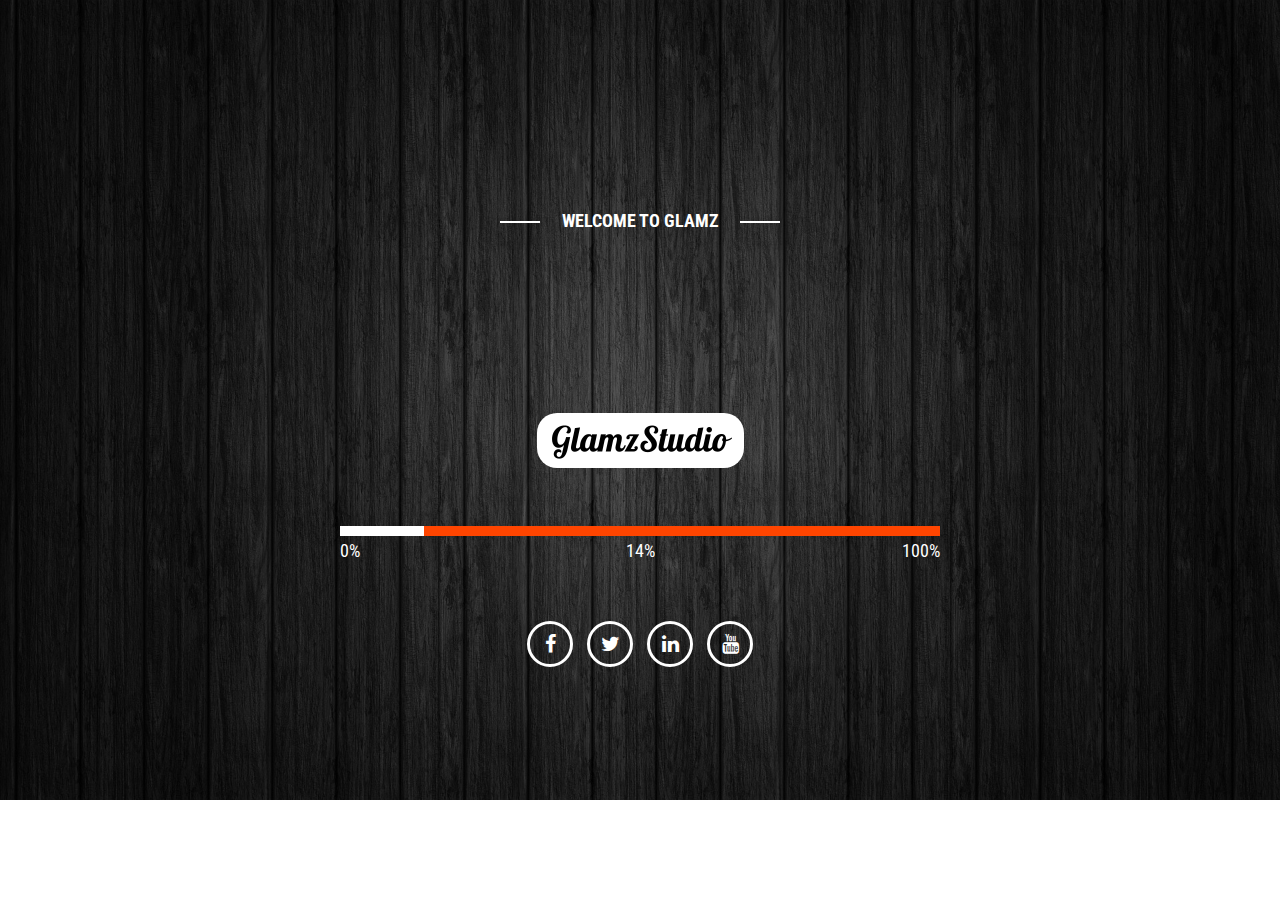
<file: index.html>
<!doctype html>
<html lang="en">
<head>
    <meta charset="UTF-8">
    <meta name="viewport"
          content="width=device-width, user-scalable=no, initial-scale=1.0, maximum-scale=1.0, minimum-scale=1.0">
    <meta http-equiv="X-UA-Compatible" content="ie=edge">
    <title>Loading...</title>
    <!-- fontAwesome CDN-->
    <link rel="stylesheet" href="https://stackpath.bootstrapcdn.com/font-awesome/4.7.0/css/font-awesome.min.css">
    <!--End of fontAwesome CDN-->
    <!--Google fonts -->
    <link href="https://fonts.googleapis.com/css?family=Oswald&display=swap" rel="stylesheet">
    <link href="https://fonts.googleapis.com/css?family=Roboto+Condensed&display=swap" rel="stylesheet">
    <!--End of Google fonts -->
</head>
<style>
    body{
        background:transparent url("images/res/black.jpg") 0 0 no-repeat;
        background-size:cover;
        min-width: 600px;
        color: #ffffff;
        font-size: 12px;
        font-family: "Roboto Condensed", sans-serif;
    }

    a{
        text-decoration: none;
        cursor: pointer;
        color: #ffffff;
    }

    #main{
        width: 100%;
        position: relative;
        margin-top: 140px;
        z-index: 100;
    }

    .wrap{
        width: 600px;
        margin: auto;
    }

    #header{
        padding: 70px 0;
    }

    #header h1{
          font-size: 18px;
          font-family:"Roboto Condensed", sans-serif;
          text-align: center;
          position: relative;
          width: 280px;
          margin: auto;
      }
    #header h1::before{
          content: "";
          width: 40px;
          height: 2px;
          background-color: #ffffff;
          position: absolute;
          top: 50%;
          left: 0;
      }
    #header h1::after{
        content: "";
        width: 40px;
        height: 2px;
        background-color: #ffffff;
        position: absolute;
        top: 50%;
        right: 0;
    }

    #contents{
        font-family: "Roboto Condensed", sans-serif;
        text-align: center;
        color: #ffffff;
        padding-bottom: 35px;
        font-size: 22px;
        line-height: 30px;
        font-weight: normal;
        margin-top: 70px;
    }

    #contents img{
        background-color: #ffffff;
        border-radius: 20px;
        padding: 7px;
    }

    #contents .loader{
        padding: 20px 0;
    }
    #contents .loader .load{
         background: orangered;
     }

    #contents .loader .load .percentage{
        background-color: #ffffff;
        height: 10px;
    }

    #contents .loader .info{
        display: flex;
        font-size: 18px;
    }
    #contents .loader .info span{
        flex: 1;
    }
    #contents .loader .info span:first-child{
        text-align: left;
    }
    #contents .loader .info span:last-child{
        text-align: right;
    }

    #footer{
        text-align: center;
        padding-bottom: 80px;
    }
    #footer .social-links{
        display: flex;
        justify-content: center;
    }
    #footer .social-links a{
        display: flex;
        justify-content: center;
        align-items: center;
        margin: 0 7px;
        width: 40px;
        height: 40px;
        border: 3px solid #ffffff;
        font-size: 20px;
        border-radius: 40px;
    }


</style>
<body>
    <div id="main">
        <header id="header">
            <div class="wrap">
                <h1>WELCOME TO GLAMZ</h1>
            </div>
        </header>
        <br><br><br>
        <section id="contents">
            <div class="wrap">
                <img src="images/iglamz.png" alt="">
                <br><br>
                <div class="loader">
                    <div class="load">
                        <div id="count" class="percentage" style="width: 0;"></div>
                    </div>

                    <div class="info">
                        <span>0%</span>
                        <span id="progress">0%</span>
                        <span>100%</span>
                    </div>

                </div>
            </div>
        </section>

        <footer id="footer">
            <div class="wrap">
                <div class="social-links">
                    <a href=""><i class="fa fa-facebook"></i></a>
                    <a href=""><i class="fa fa-twitter"></i></a>
                    <a href=""><i class="fa fa-linkedin"></i></a>
                    <a href=""><i class="fa fa-youtube"></i></a>
                </div>
            </div>
        </footer>

    </div>

    <script>
        var elem = document.getElementById("count");
        var width = 0;
        var id = setInterval(frame, 50);
        function frame() {
            if(width >= 100){
                clearInterval(id);
                window.open('home.html','_self');
            }
            else{
                width++;
                elem.style.width = width + '%';
                document.getElementById("progress").innerHTML = width * 1 + '%';
            }
        }

    </script>
</body>
</html>
</file>
